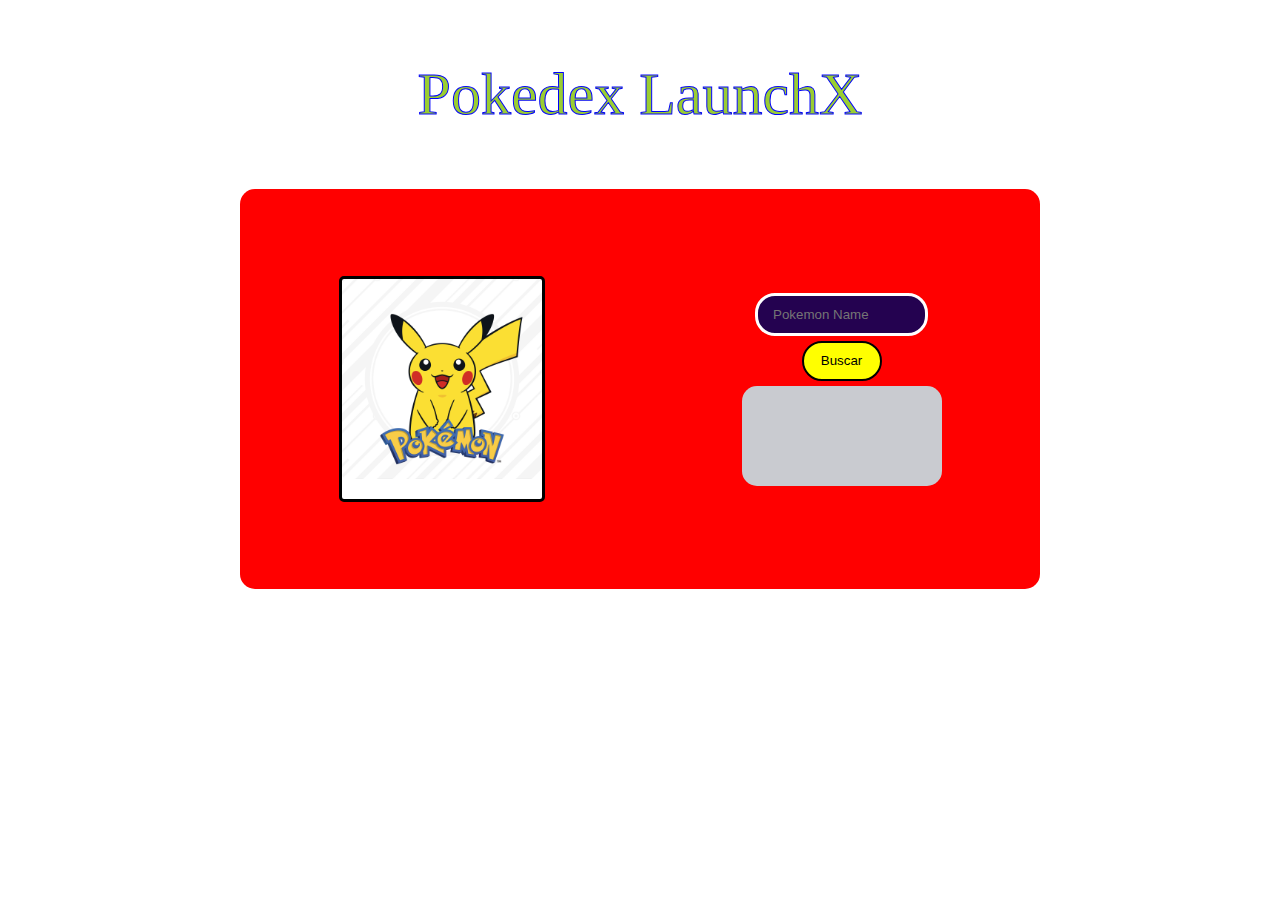
<file: Practica_3/index.html>
<!DOCTYPE html>
<html lang="en">
<head>
    <meta charset="UTF-8">
    <meta http-equiv="X-UA-Compatible" content="IE=edge">
    <meta name="viewport" content="width=device-width, initial-scale=1.0">
    <title> POKE API</title>
    <link rel="stylesheet" href="./estilo.css">
</head>
<body>
    <p class="relleno"> Pokedex LaunchX </p>
    <div class="marco">
        <div class="Foto">
            <img src="./image.jpeg" alt="Pokemon" id="pokeImg" class="estilo">
            <div class="nombre"> <p id="quienes"> </p> </div>
        </div>
        <div class="info">
            <input type="text" placeholder="Pokemon Name" id="pokeName" name="pokeName">
            <button onclick="fetchPokemon()"> Buscar </button>
            <div class="pantalla" id="abilities">
            </div>
        </div>
    </div>
</body>
<footer>
    <script src="./api.js"></script>
</footer>
</html>
</file>
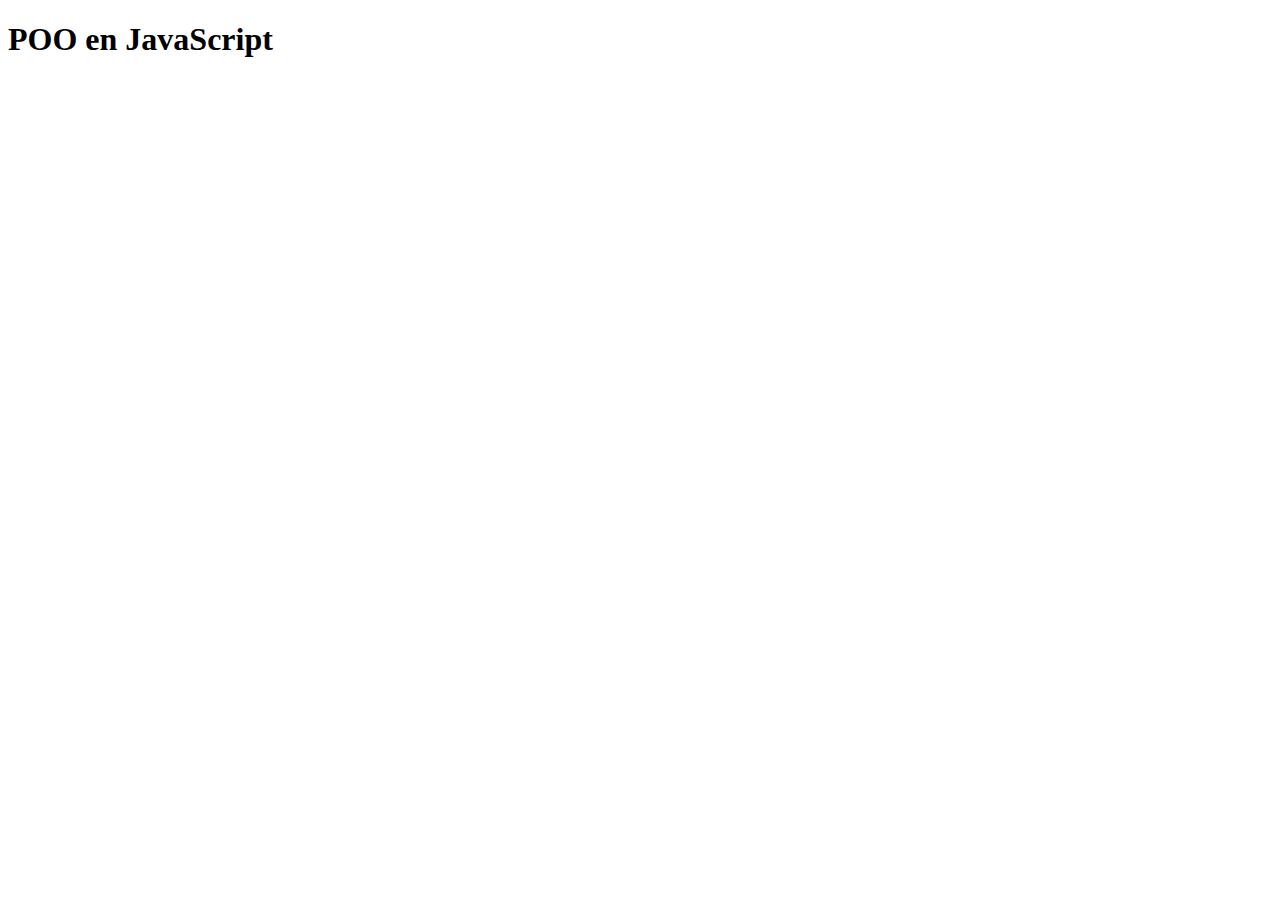
<file: Notas_POO/POO.html>
<!DOCTYPE html>
    <head>
        <meta charset="utf-8"/>
        <title>POO en JavaScript</title>
        <!-- <script src="index.js"></script> -->
        <!-- <script src="Animales.js"></script> -->
        <script src="persona.js"></script>
        <script src="index.js"></script>
        <script src="animales.js"></script>
    </head>
    <body>
        <h1>
            POO en JavaScript
        </h1>
    </body>
</html>
</file>
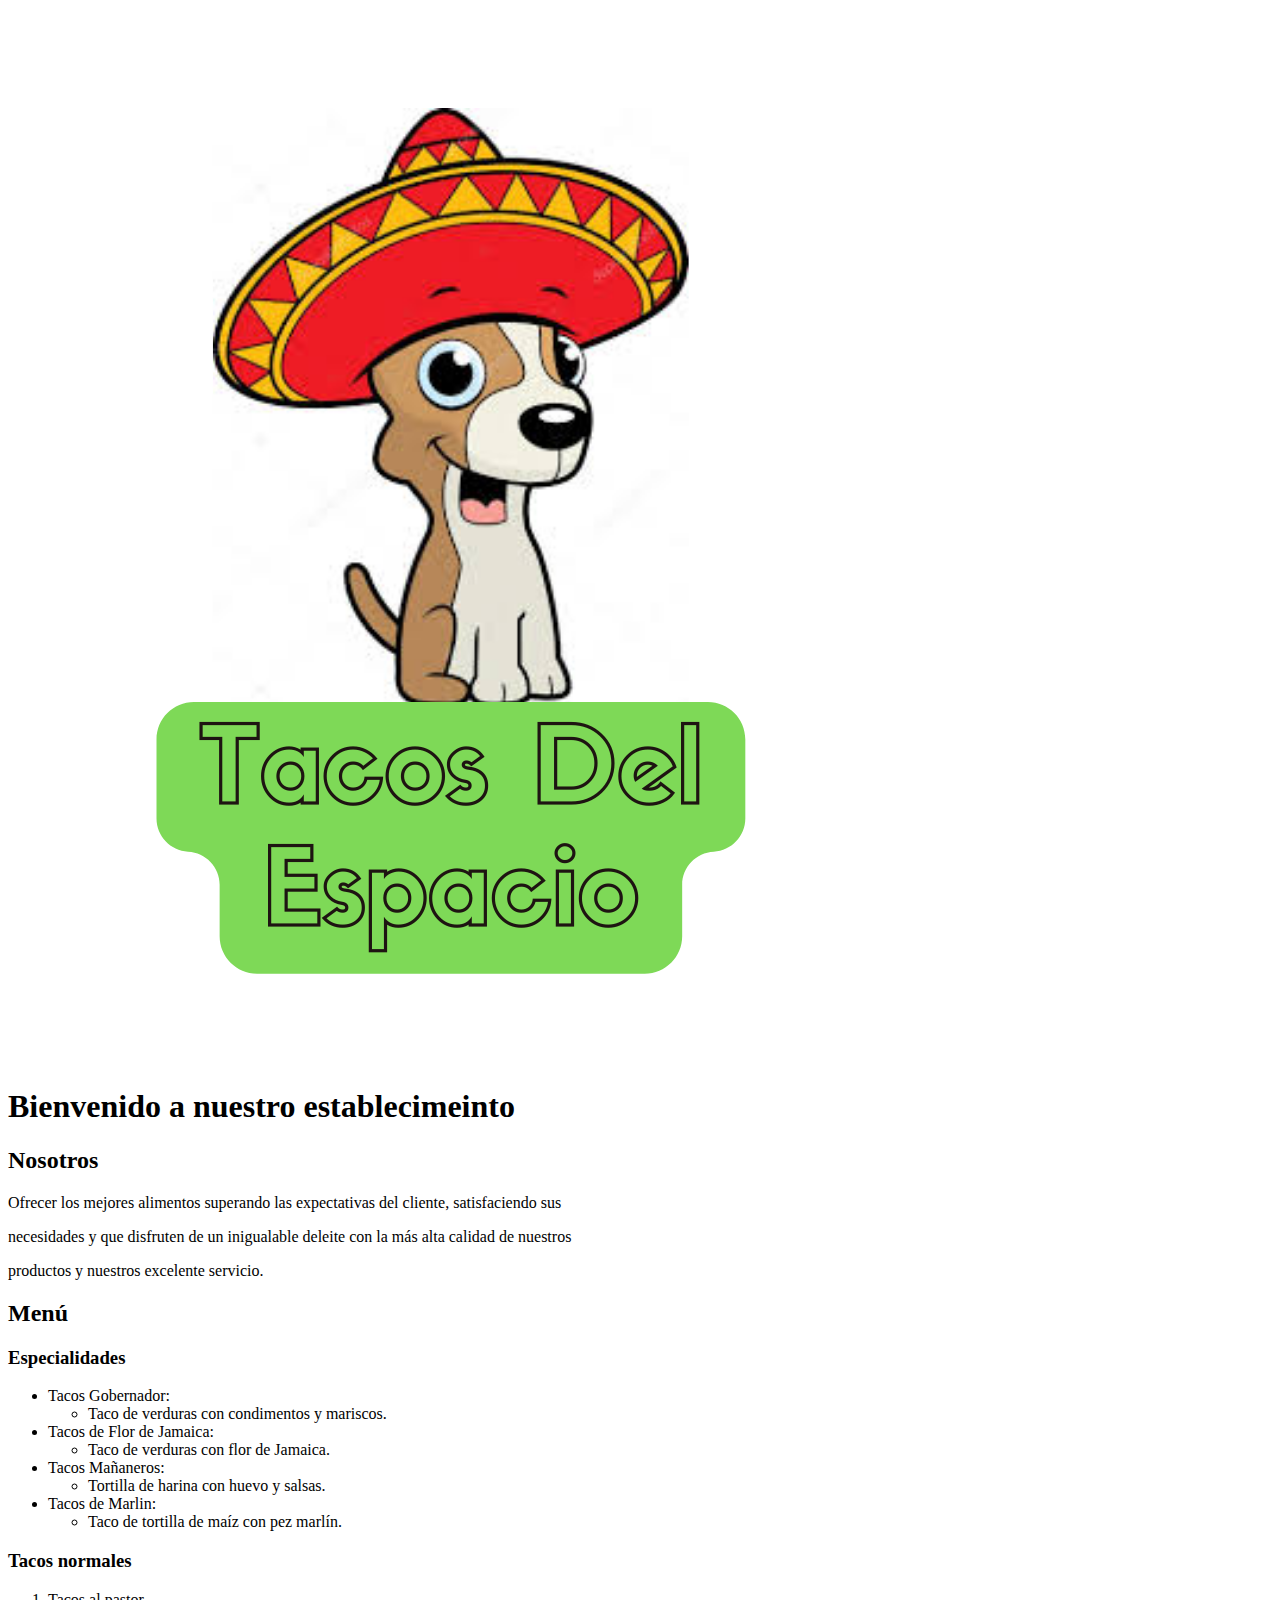
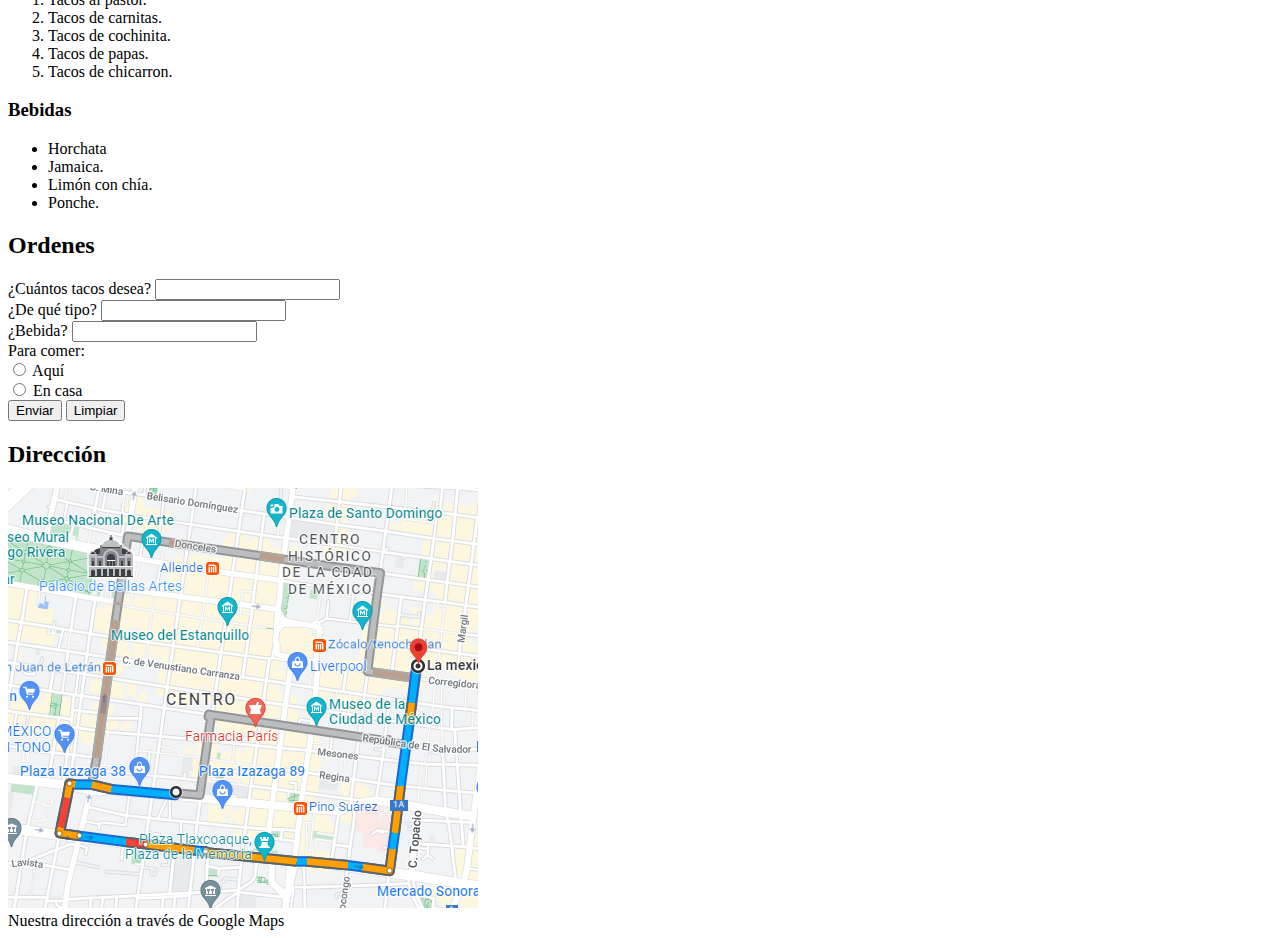
<file: Practica 2/Tacos.html>
<!DOCTYPE html>
<html lang="es">
    <head>
        <img src="logo.png">
        <h1> Bienvenido a nuestro establecimeinto </h1>
    </head>
    <body>

        <section> 
            <h2> Nosotros </h2>
                Ofrecer los mejores alimentos superando las expectativas del cliente, satisfaciendo sus 
            <p>
                necesidades y que disfruten de un inigualable deleite con la más alta calidad de nuestros
            </p>
            <p>
                productos y nuestros excelente servicio.
            </p>
        </section>
        <section>
            <h2> Menú </h2>
                <h3> Especialidades</h3>
                <ul>
                    <li>
                        Tacos Gobernador:
                        <ul>
                            <li>
                                Taco de verduras con condimentos y mariscos.
                            </li>
                        </ul>
                    </li>
                    <li>
                        Tacos de Flor de Jamaica:
                        <ul>
                            <li>
                                Taco de verduras con flor de Jamaica.
                            </li>
                        </ul>
                    </li>
                    <li>
                        Tacos Mañaneros:
                        <ul>
                            <li>
                                Tortilla de harina con huevo y salsas.
                            </li>
                        </ul>
                    </li>
                    <li>
                        Tacos de Marlin:
                        <ul>
                            <li>
                                Taco de tortilla de maíz con pez marlín.
                            </li>
                        </ul>
                    </li>
                </ul>
                <h3> Tacos normales </h3>
                    <ol>
                        <li>
                            Tacos al pastor.
                        </li>
                        <li>
                            Tacos de carnitas.
                        </li>
                        <li>
                            Tacos de cochinita.
                        </li>
                        <li>
                            Tacos de papas.
                        </li>
                        <li>
                            Tacos de chicarron.
                        </li>
                    </ol>
                <h3> Bebidas </h3>
                    <ul>
                        <li>
                            Horchata
                        </li>
                        <li>
                            Jamaica.
                        </li>
                        <li>
                            Limón con chía.
                        </li>
                        <li>
                            Ponche.
                        </li>
                    </ul>
        </section>
        <section>
            <h2> Ordenes </h2>
                <form action="" method="get">
                    ¿Cuántos tacos desea? <input type="text" name="Cantidad"> <br>
                    ¿De qué tipo? <input type="text" name="Tipo"> <br>
                    ¿Bebida? <input type="text" name="Bebida"> <br>
                    Para comer: <br>
                    <input type="radio" name="comer" value="Aquí"> Aquí <br>
                    <input type="radio" name="comer2" value="Para llevar"> En casa <br>
                    <input type="submit" value="Enviar">
                    <input type="reset" value="Limpiar">
                </form>
        </section>
        <section>
            <h2> Dirección </h2>
            <img src="Captura.PNG"> <br>
            Nuestra dirección a través de Google Maps <a href="https://goo.gl/maps/C8vctzMFmoG1gWbp8" target="_blank"></a>
        </section>
    </body>
</html>
</file>
<file: Practica_3/estilo.css>
@import url("https://fonts.googleapis.com/css?family=Fira+Sans");

.relleno {
    -webkit-text-fill-color: yellowgreen;
    -webkit-text-stroke: 1px  blue;
    text-align: center;
    font-size: 60px;
}

.marco{
    display: flex;
    justify-content: space-around;
    align-items: center;
    background-color: red;
    width: 800px;
    height: 400px;
	border-radius: 15px;
    margin: auto;
}

.estilo{
    width: 200px;
    border: 2px;
    border-radius: 5px;
    border-color: rgb(99, 81, 81);
}

.Foto{
    background-color: white;
    border-color: black;
    border-style: solid;
    border-radius: 5px;
    max-width: 200px;
}

.info{
    display: flex;
    flex-direction: column;
    align-items: center;
}

.pantalla{
    background-color: rgb(201, 203, 208);
	border-radius: 15px;
	position: relative;
    width: 200px;
    height: 100px;
    font-size: 12;
    font-family: "Fira Sans", Helvetica, Arial, sans-serif;
    text-indent: 10px;
}

.nombre{
    text-align: center;
    background-color: blue;
    color: whitesmoke;
}

button{
    border: 2px solid black;
	color: black;
    text-align: center;
    background-color: yellow;
	border-radius: 50px;
    margin-top: 5px;
    margin-bottom: 5px;
    width: 80px;
    height: 40px;
}

button:hover{
    cursor: pointer;
}

input{
    width: 150px;
    height: 35px;
	padding-left: 15px;
	border: white;
    border-style: solid;
	border-radius: 20px;
    background: rgb(36, 2, 80);
    color: white;
}
</file>
